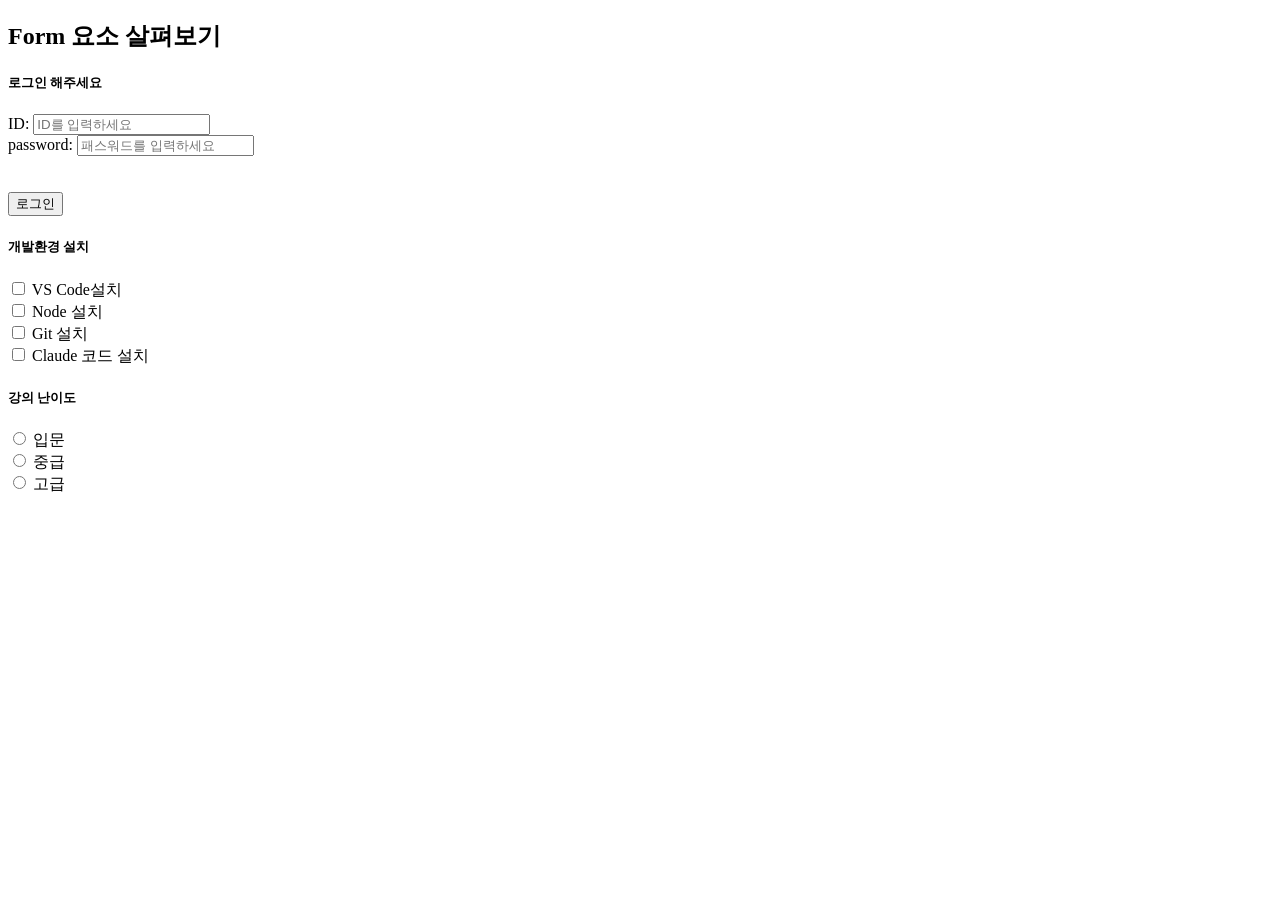
<file: form.html>
<!doctype html>
<html lang="ko">
  <head>
    <meta charset="UTF-8" />
    <meta name="viewport" content="width=device-width, initial-scale=1.0" />
    <title>Form 요소</title>
  </head>
  <body>
    <h2>Form 요소 살펴보기</h2>
    <!-- 로그인 박스 -->
    <form>
      <h5>로그인 해주세요</h5>
      <div>
        <label for="userid">ID:</label>
        <input
          id="userid"
          type="text"
          name="userId"
          value=""
          placeholder="ID를 입력하세요"
          required
        />
      </div>
      <div>
        password:
        <input
          type="password"
          id="pw"
          name="userpassword"
          placeholder="패스워드를 입력하세요"
          required
        />
      </div>
      <br />
      <br />
      <input type="submit" value="로그인" />
    </form>
    <form>
      <!-- 체크박스  -->
      <h5>개발환경 설치</h5>
      <input type="checkbox" name="setup" value="vscode" id="vacode" />
      <label for="vacode"> VS Code설치 </label>
      <br />
      <input type="checkbox" name="setup" value="node" id="node" />
      <label for="node">Node 설치</label>
      <br />
      <input type="checkbox" name="setup" value="git" id="git" />
      <label for="git">Git 설치</label>
      <br />
      <input type="checkbox" name="setup" value="claudecode" id="claudecode" />
      <label for="claudecode">Claude 코드 설치</label>

      <!-- 라디오 버튼 -->
      <h5>강의 난이도</h5>
      <input type="radio" name="level" value="beginner" id="beginner" />
      <label for="beginner"> 입문 </label>
      <br />
      <input type="radio" name="level" value="middle" id="middle" />
      <label for="middle">중급</label>
      <br />
      <input type="radio" name="level" value="advanced" id="advanced" />
      <label for="advanced">고급</label>
    </form>
  </body>
</html>
</file>
